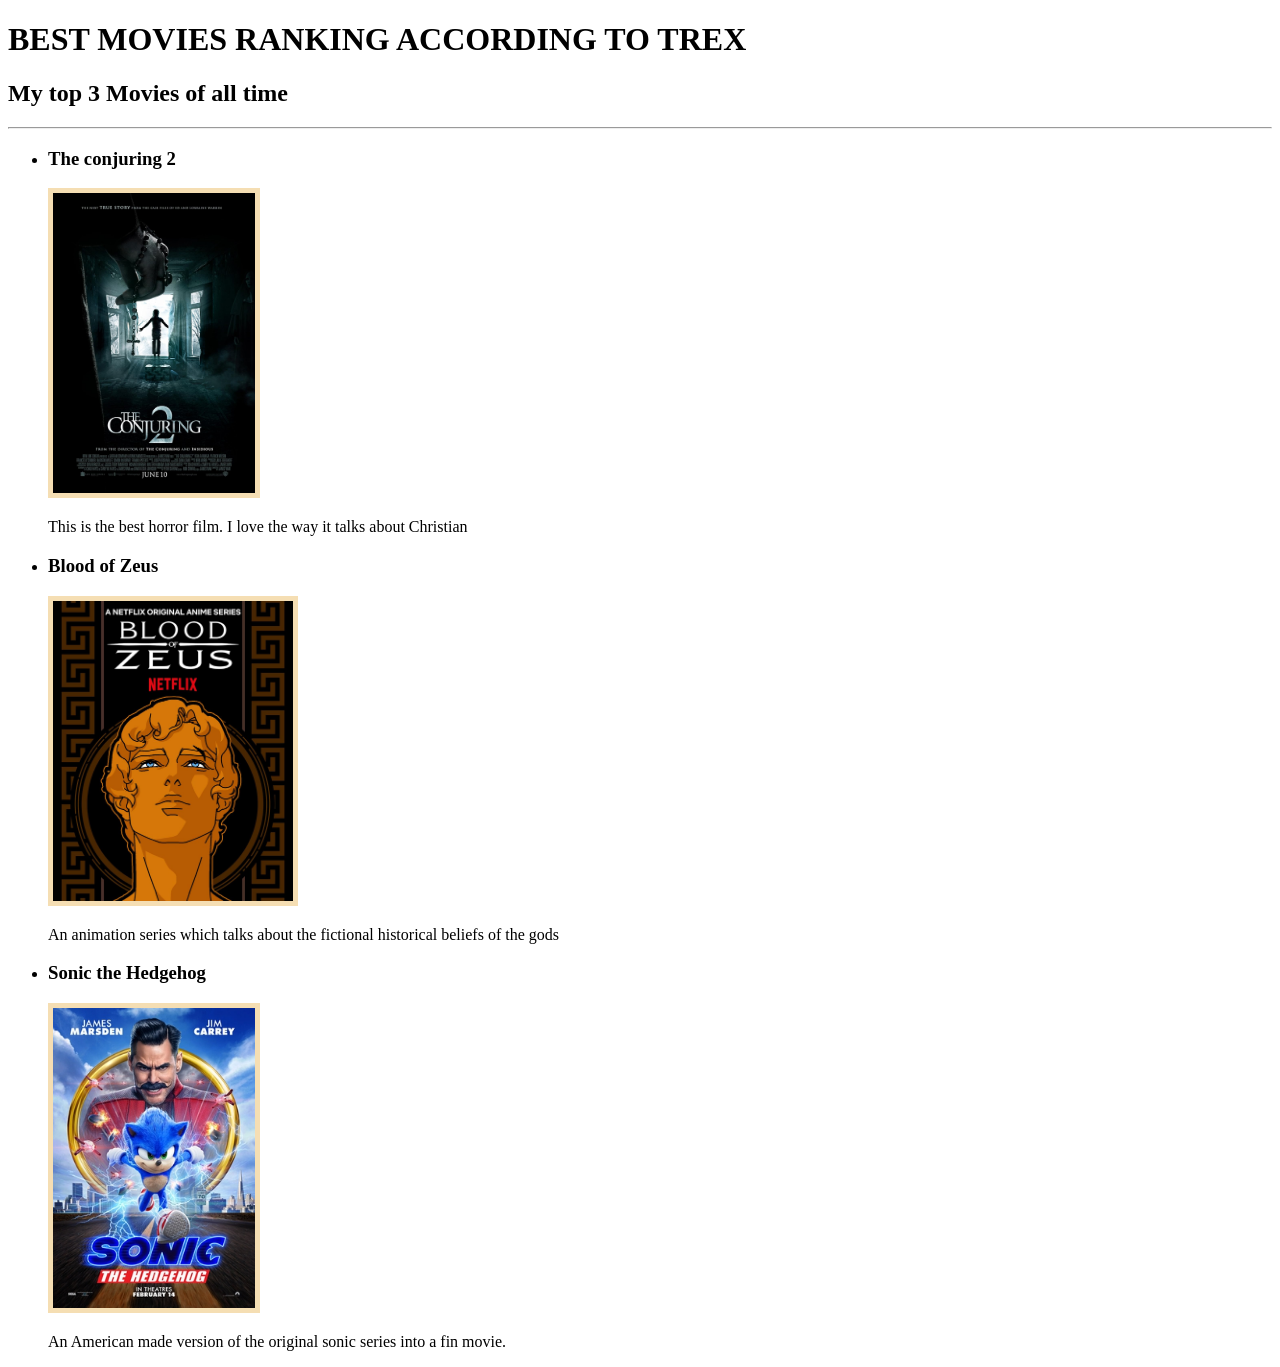
<file: 4.3 HTML Porfolio Project/public/2.4 Movie Ranking Project/index.html>
<!DOCTYPE html>
<html lang="en">
<head>
    <meta charset="UTF-8">
    <meta name="viewport" content="width=device-width, initial-scale=1.0">
    <title>Best movie Ranking</title>
    <link/
    rel="stylesheet"
    href="./style.css"    
    >
</head>
<body>
    
</body>
</html>
 <h1>BEST MOVIES RANKING ACCORDING TO TREX</h1>
 <h2>My top 3 Movies of all time </h2>
 <hr>
 <ul>
 <li><h3>The conjuring 2</h3></li>
<img class="box" src="./MV5BOTRkMDlmZWEtMzQyYy00YzgyLTgwM2QtNzgxYmIwNGVlYmJlXkEyXkFqcGc@._V1_FMjpg_UX1000_.jpg" height="300px" alt="A haand holding a Religious cross and a girl standing on the window in attemt to jump over
     "/>
 <p>This is the best horror film. I love the way it talks about Christian</p>
    

 <li><h3>Blood of Zeus</h3></li>
 <img class="box" src="./MV5BMjM0ZDcwMTQtZGQxNS00MjBiLTk5ZGUtZGNhOGU1YzdmMWYyXkEyXkFqcGc@._V1_FMjpg_UX1000_.jpg" height="300px" alt=" A face shinning and looking to the heavens as if it was not to be a human"/>
 <p>An animation series which talks about the fictional historical beliefs of the gods</p>
 <li><h3>Sonic the Hedgehog</h3></li>
 <img class="box" src="./Sonic_the_Hedgehog_film_poster.jpg" height="300px" alt="A fictional animal running, and a young man who appeals to look scientific and amazed by it" />
<p>An American made version of the original sonic series into a fin movie.</p>
</ul>
</file>
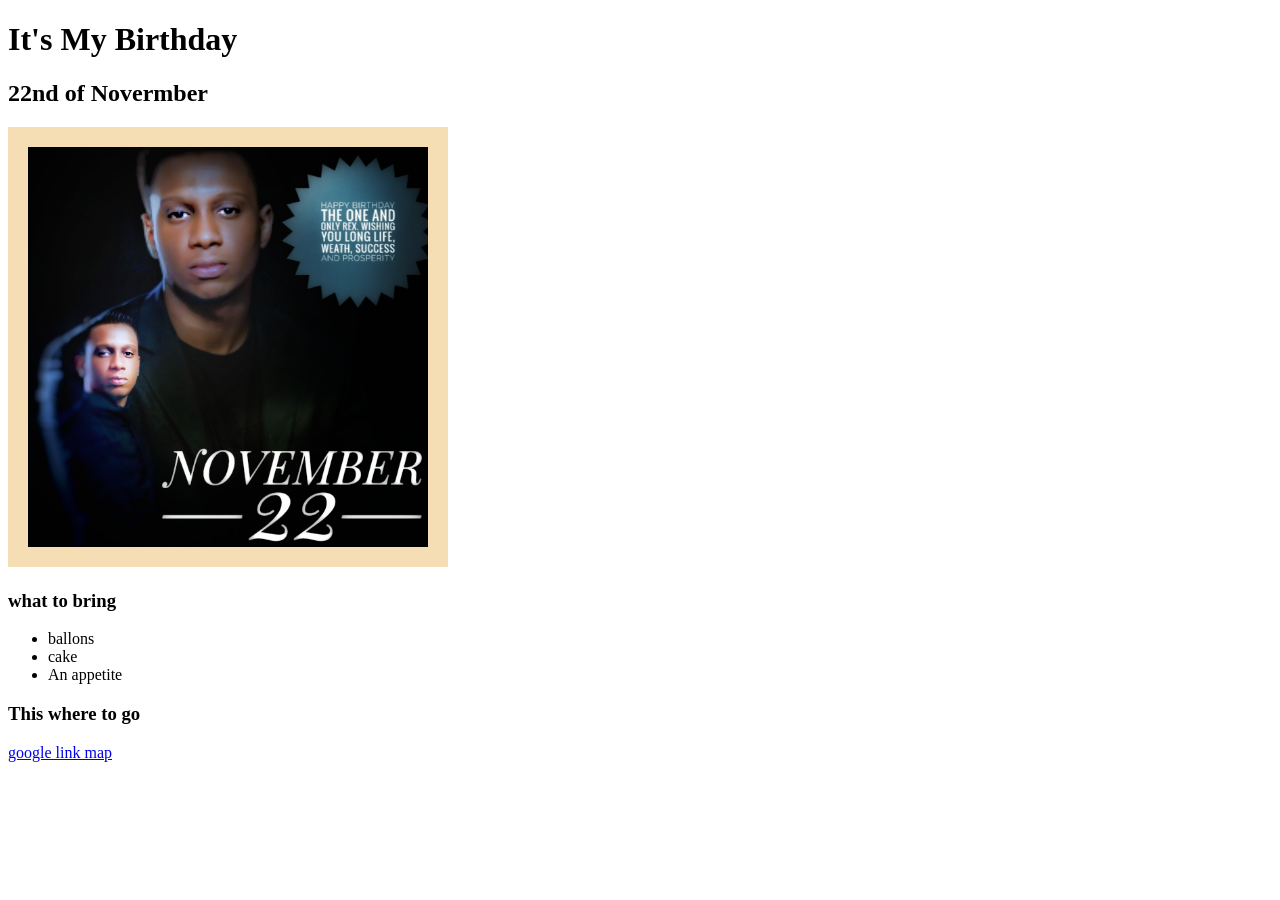
<file: 4.3 HTML Porfolio Project/public/3.4 Birthday Invite Project/index.html>
<!DOCTYPE html>
<html lang="en">
<head>
   <meta charset="UTF-8">
   <meta name="viewport" content="width=device-width, initial-scale=1.0">
   <title>Birthday porfolio</title>
   <style>
      img{
         border: 20px solid wheat;
      }
      
   </style>
</head>
<body>
   <h1>It's My Birthday</h1>
<h2>22nd of Novermber</h2>
<img src="./1000102829-01.jpeg " height="400px" alt="A yound handsome man who is well photed edited, and smilling wishing himself a happyb Birthday"  />
 <h3>what to bring</h3>
 <ul>
    <li>ballons</li>
    <li>cake</li>
    <li>An appetite</li>
 </ul>
 <h3>This where to go</h3>
 <p><a href="https://www.google.com/maps/@35.7040744,139.5577317,3a,75y,289.6h,87.01t,0.72r/data=!3m6!1e1!3m4!1sgT28ssf0BB2LxZ63JNcL1w!2e0!7i13312!8i6656
"/>google link map</p>

</body>
</html>
</file>
<file: 4.3 HTML Porfolio Project/public/2.4 Movie Ranking Project/style.css>
.box{
    border: 5px solid wheat;
}
</file>
